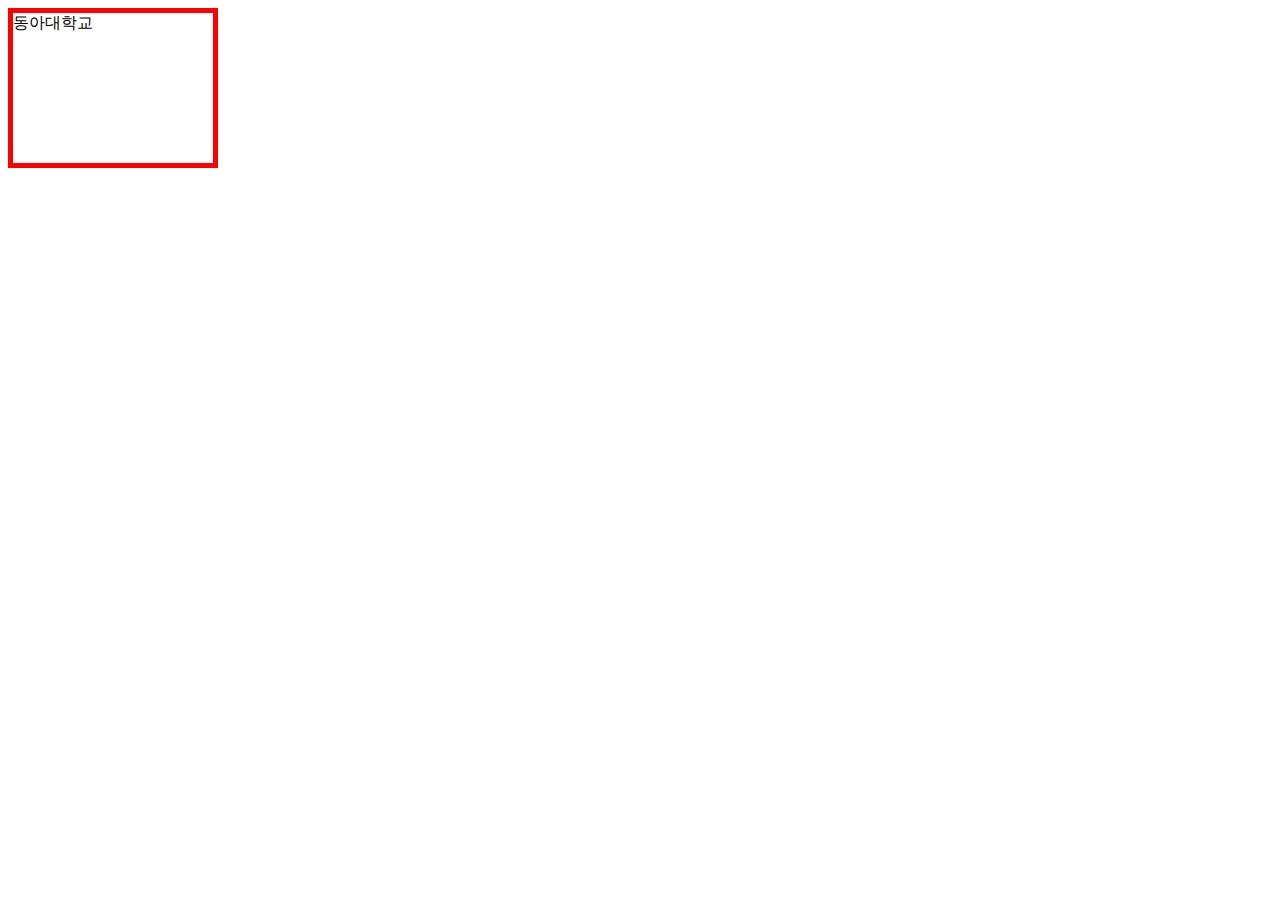
<file: ex01.html>
<!DOCTYPE html>
<html lang="en">
<head>
    <meta charset="UTF-8">
    <meta http-equiv="X-UA-Compatible" content="IE=edge">
    <meta name="viewport" content="width=d, initial-scale=1.0">
    <title>Document</title>
    <style>
        #AA {
        width: 200px;height:150px;
        border: 5px solid red;
        padding:20px
        margin:15px 20px;
        }
    </style>
</head>
<body>
    <div id="AA">
        동아대학교
    </div>
</body>
</html>
</file>
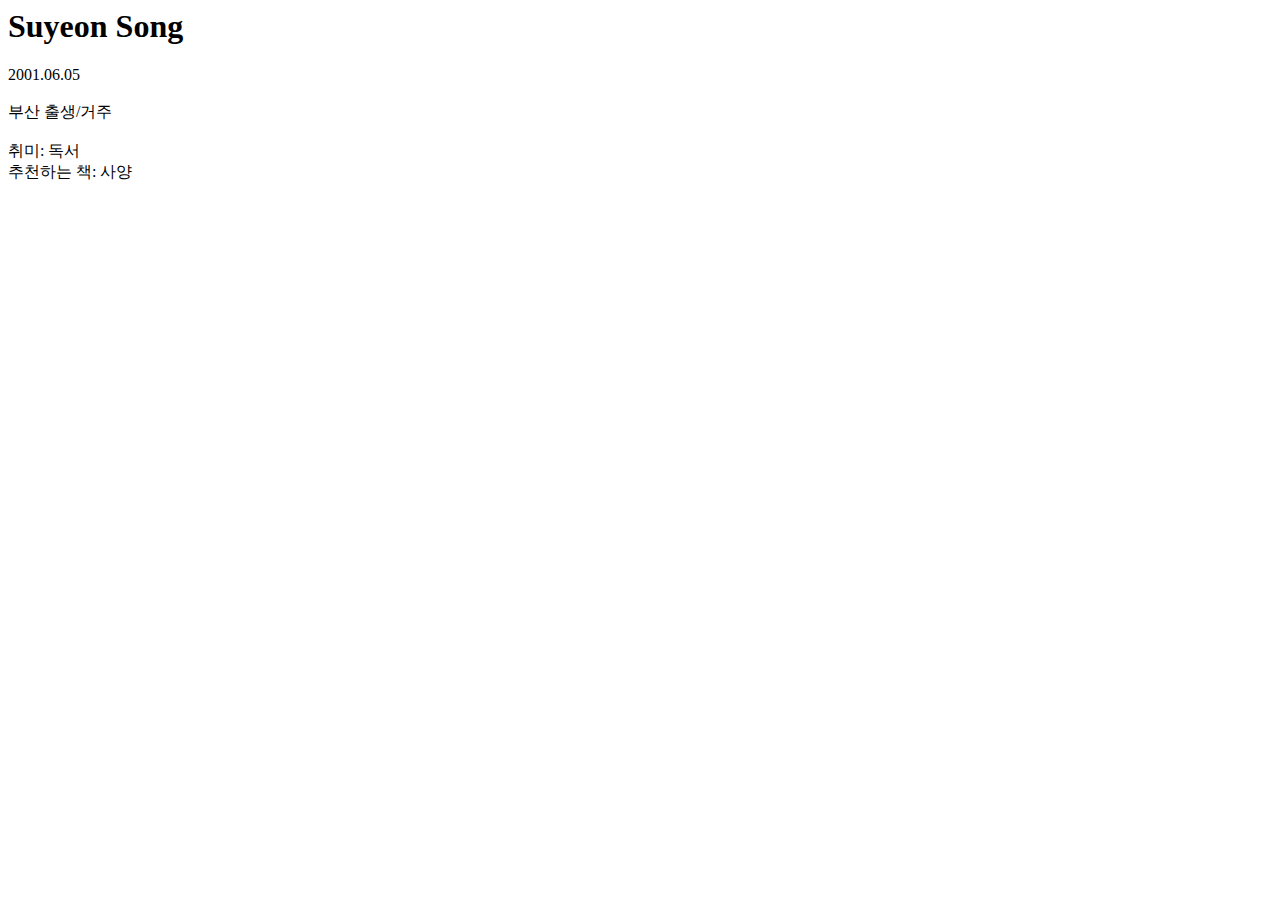
<file: start.html>
<!DOCTYPE html
<html lang="ko"
<head>
    <meta charset="UTF-8">
    <meta httip-equiv="X-UA-Compatible" content="IE=edge">
    <meta name="viewport" content="width=device-width, initial-scale=1.0">
    <title> Welcome to Suyeon's Home</title>
</head>
<body>
    <h1>Suyeon Song</h1>
    2001.06.05<br/><br/>
    부산 출생/거주<br/><br/>
    
    취미: 독서<br/>
    추천하는 책: 사양
</file>
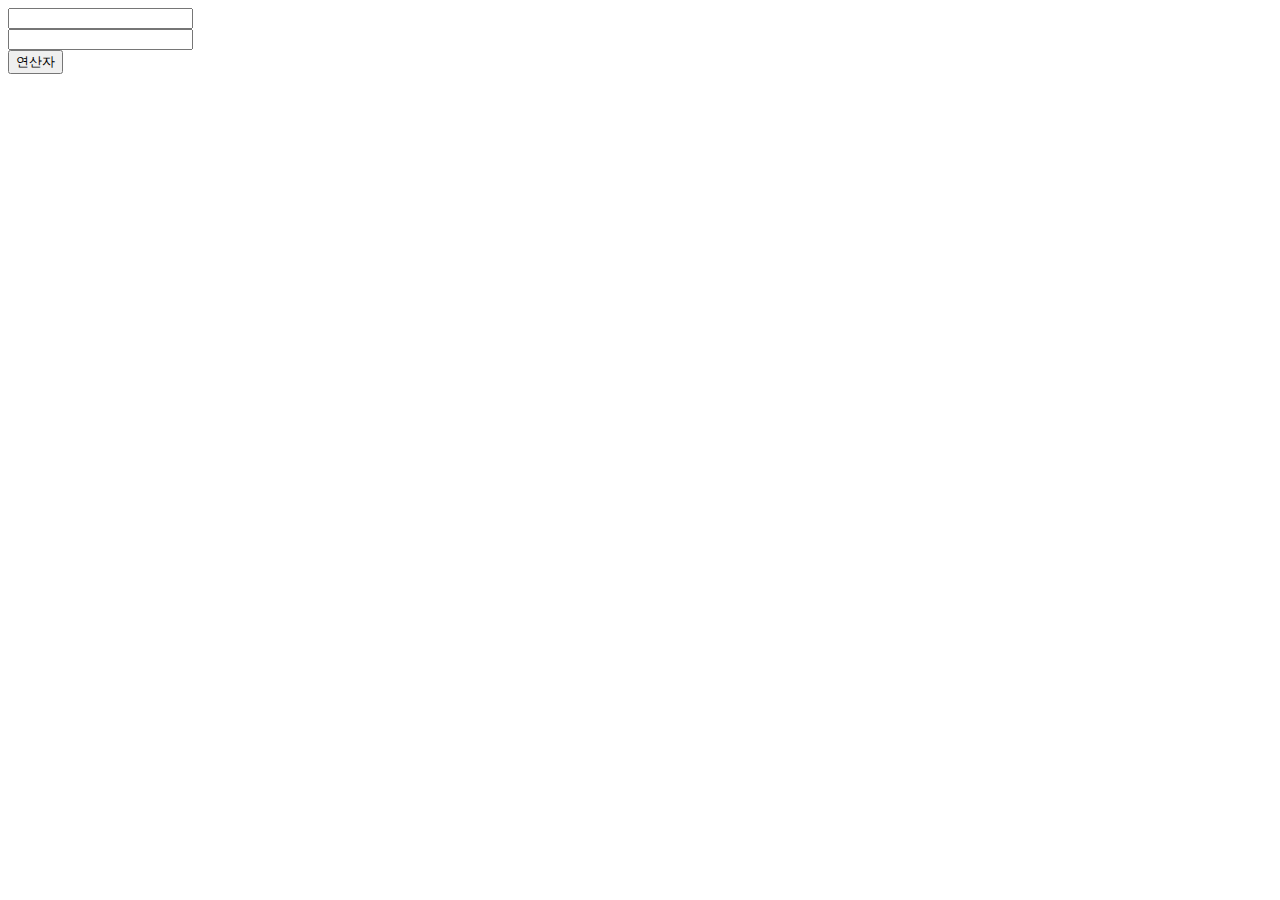
<file: w07.html>
<!DOCTYPE html>
<html lang="en">
<head>
    <meta charset="UTF-8">
    <meta http-equiv="X-UA-Compatible" content="IE=edge">
    <meta name="viewport" content="width=device-width, initial-scale=1.0">
    <title>연산자연습</title>
    <script>
        let score = parseInt(prompt("점수입력", 0));
        if(score >= 60) {
            console.log('당신의 점수${score}이고 합격입니다');
        
        } else {
            console.log('당신의 점수${score}이고 불합격입니다');
        }
        let grade='';
        if(score) >= 90{
            grade = 'A';
        } else if (score)>= 80{
            grade = 'B';
        } else {
            grade = 'F';
        }
        function fun1(){
            let x = parseInt(document.getElementById("x").value);
            let y = parseInt(document.getElementById("x").value);
            // text = x + "+" + y "=" + (x+y);
            let text = '${x} + ${y} = ${x+y} <br>';
                text += '${x} ** ${y} = ${x**y} <br>';
                text += '${x} % ${y} = ${x%y} <br>';
            document.getElementById("result").innerHTML = text
        }
    </script>
</head>
<body>
   <input type="text" name="" id="x"><br>
   <input type="text" name="" id="y"><br>
    <button onclick="fun1();">연산자</button>
    <div id="result">
        
    </div>
</body>
</html>
</file>
